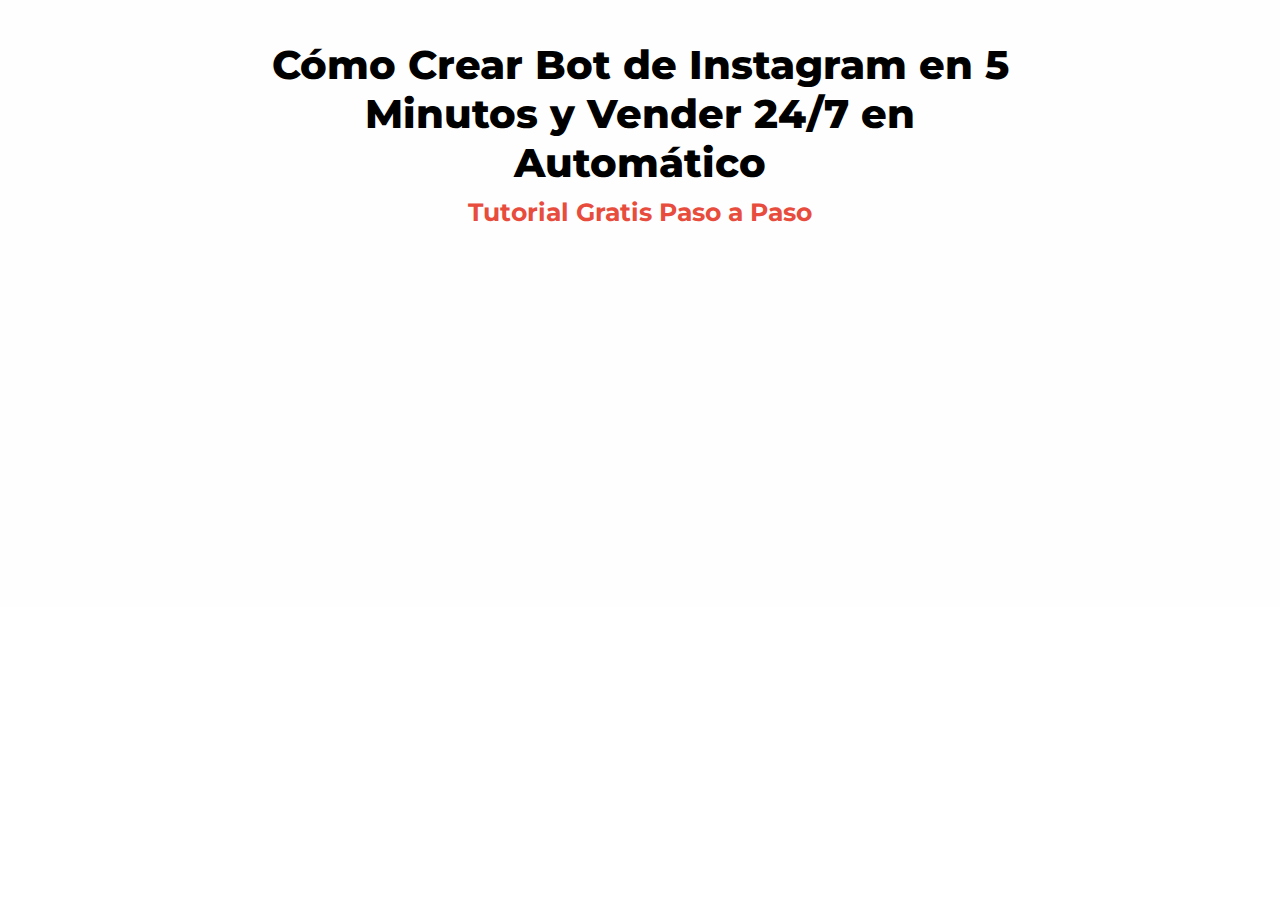
<file: video.html>
<!DOCTYPE html>
<html lang="en">
<head>
    <meta charset="UTF-8">
    <meta name="viewport" content="width=device-width, initial-scale=1.0">
    <link rel="preconnect" href="https://fonts.googleapis.com">
<link rel="preconnect" href="https://fonts.gstatic.com" crossorigin>
<link href="https://fonts.googleapis.com/css2?family=Montserrat:wght@400;500;600;700;800&display=swap" rel="stylesheet">
    <link rel="stylesheet" type="text/css" href="styles.css"> 

    <title>Tutorial Gratis: Cómo Obtener +500 Leads en 7 Días</title>
</head>
<body>
  
    <div class="main-section"> 
        <div class="main-section-content">
        <h1>Cómo Crear Bot de Instagram en 5 Minutos y Vender 24/7 en Automático</h1>
        <h2>Tutorial Gratis Paso a Paso</h2>
        <div class="form">
            <iframe width="560" height="315" src="https://www.youtube-nocookie.com/embed/mYssv87IUvg?controls=0" title="YouTube video player" frameborder="0" allow="accelerometer; autoplay; clipboard-write; encrypted-media; gyroscope; picture-in-picture; web-share" allowfullscreen></iframe>
    </div>
    </div>
   
</body>
</html>
</file>
<file: styles.css>
body {
    margin: 0;
    padding: 0;
    font-family: 'Montserrat', sans-serif;
}

.app-bar {
    background-color: black;
    color: white;
    display: flex;
    align-items: center;
    justify-content: center;
    height: 60px;
    
}

.app-bar h2 {
    font-size: 30px;

}

.main-section {
    background-color:#fefeff   ;
    display: flex;
    flex-direction: column;
    align-items: center;
}
.main-section-content {
    width: 60%;
    display: flex;
    flex-direction: column;
    align-items: center;
    text-align:  center;
    margin: 40px 0;
}
.main-section-content h1 {
    font-size: 40px;
    font-weight:  800;
    margin: 0;
}

.main-section-content h2 {
    font-size: 25px;
    margin-top: 10px;
    color:#e74c3c;
}

.course-contents-section {
    display:  flex;
    flex-direction: column;
    align-items: center;
    background-color: black;
    color: white;
    padding: 20px 0;
}

.course-contents-section h1 {
    font-weight:  800;
    margin-bottom: 20px;
    
}

.course-contents-section ul {
    list-style: none;
    padding: 0;
    margin: 0;
}

.course-contents-section ul li {
    margin: 10px 0;
    font-size: 20px;
    font-weight:  600;
    text-align:  center;
}
.course-contents-section img{
   
    width: 100%;
    height: 100%;
    object-fit: cover;
    object-position: center;
    margin: 20px 0;
    padding: 0;
}

@media screen and (max-width: 768px) {
    .main-section-content h1 {
        font-size: 30px;
        font-weight:  800;
        margin-bottom: 0;
    }
    .main-section-content {
        width: 100%;
        
    }
}
</file>
